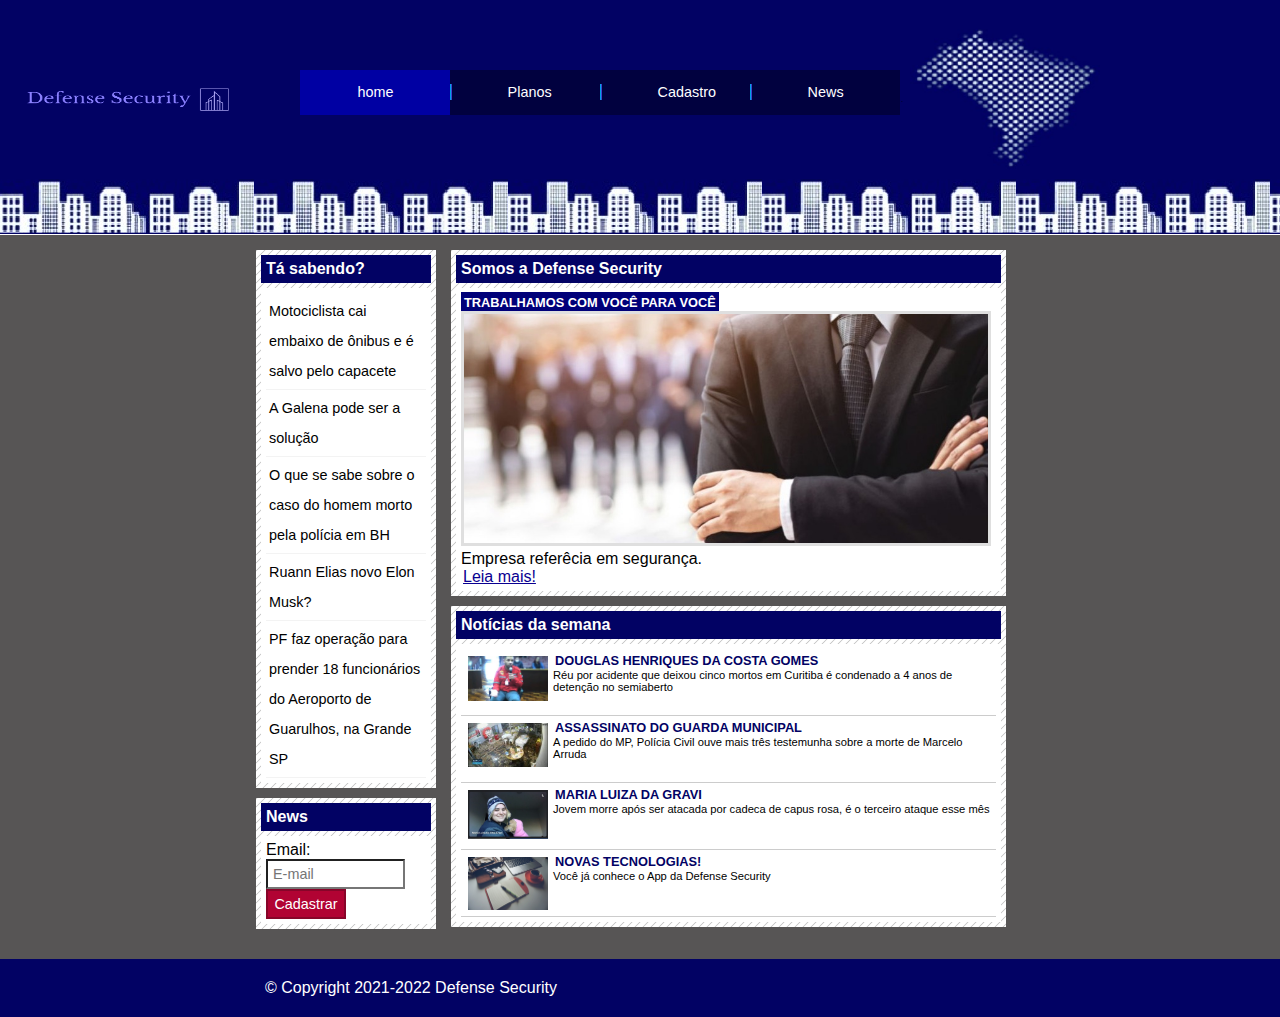
<file: index.html>
<!DOCTYPE html>
<html>

<head>
	<title>Defense Security - Com você por você</title>
	<meta charset="utf-8">

	<!-- Estilo customizado -->
	<link rel="stylesheet" type="text/css" href="css/estilo.css">

</head>

<body id="duas-colunas" class="home">

	<!-- Início container -->
	<nav id="container">

		<!-- Início topo -->
		<div id="topo">
			<!-- <h1 class="logo">Notícias cidade</h1> -->
			<img src="/imagens/default_transparent_765x625.png" alt="logo" width="250px" height="160px">
			
			<ul id="navegacao">
				<li class="primeiro">
					<a id="home" href="index.html">home</a>
				</li>
				<li>
					<a id="planos" href="planos.html">Planos</a>
				</li>
				<li>
					<a id="cadastro" href="cadastro.html">Cadastro</a>
				</li>
				<li>
					<a id="news" href="news.html">News</a>
				</li>
			</ul>
			<img src="/imagens/detalhe-topo2-semLinha.png" alt="logo" width="200px" height="150px">
		</div><!-- fim /topo -->
	</nav><!-- fim /container -->
		<!-- Início conteudo -->
		<div id="conteudo">

			<div id="primario">

				<div class="caixa destaque">
					<h2>Somos a Defense Security</h2>
					<div class="caixa-conteudo">

						<h3>Trabalhamos com você para você</h3>
						<img class="imagem-principal" src="imagens/defense.jpeg" width="100%">
						<p>
							Empresa referêcia em segurança.
						</p>
						<a href="">Leia mais!</a>

					</div>
				</div>

				<div class="caixa">
					<h2>Notícias da semana</h2>
					<div class="caixa-conteudo">

						<ul id="lista-noticias">
							<li>
								<a
									href="https://g1.globo.com/pr/parana/noticia/2022/07/19/reu-por-acidente-que-deixou-cinco-mortos-em-curitiba-e-condenado-a-4-anos-de-detencao-no-semiaberto.ghtml">
									<img src="imagens/not1.webp" width="80">
									<h3>Douglas Henriques da Costa Gomes</h3>
									<p>Réu por acidente que deixou cinco mortos em Curitiba é condenado a 4 anos de
										detenção no semiaberto</p>
								</a>
							</li>
							<li>
								<a href="https://globoplay.globo.com/v/10773013/">
									<img src="imagens/not2.jpg" width="80">
									<h3>Assassinato do guarda municipal</h3>
									<p>A pedido do MP, Polícia Civil ouve mais três testemunha sobre a morte de Marcelo
										Arruda</p>
								</a>
							</li>
							<li>
								<a href="">
									<img src="imagens/not3.jpeg" width="80">
									<h3>Maria Luiza da Gravi</h3>
									<p>Jovem morre após ser atacada por cadeca de capus rosa, é o terceiro ataque esse
										mês</p>
								</a>
							</li>
							<li>
								<a href="">
									<img src="imagens/tecnologia.jpg" width="80">
									<h3>Novas tecnologias!</h3>
									<p>Você já conhece o App da Defense Security</p>
								</a>
							</li>
						</ul>

					</div>
				</div>

			</div>

			<!-- Início lateral -->
			<div id="lateral">

				<div class="caixa">
					<h2>Tá sabendo?</h2>
					<div class="caixa-conteudo">
						<ul>
							<li><a href="">Motociclista cai embaixo de ônibus e é salvo pelo capacete</a></li>
							<li><a href="">A Galena pode ser a solução</a></li>
							<li><a href="">O que se sabe sobre o caso do homem morto pela polícia em BH</a></li>
							<li><a href="">Ruann Elias novo Elon Musk?</a></li>
							<li><a href="">PF faz operação para prender 18 funcionários do Aeroporto de Guarulhos, na
									Grande SP
								</a></li>
						</ul>
					</div>
				</div>

				<div class="caixa">
					<h2>News</h2>
					<div class="caixa-conteudo">

						<form>
							<div>
								<label for="email">Email:</label>
								<input type="text" name="email" id="email" placeholder="E-mail">
							</div>
							<div>
								<input class="submit" type="submit" value="Cadastrar">
							</div>
						</form>

					</div>
				</div>

			</div><!-- fim /lateral -->

		</div><!-- fim /conteudo -->

	

	<div id="container-rodape" style="clear: both;">
		<div id="rodape">
			&copy; Copyright 2021-2022 Defense Security
		</div>
	</div>

</body>

</html>
</file>
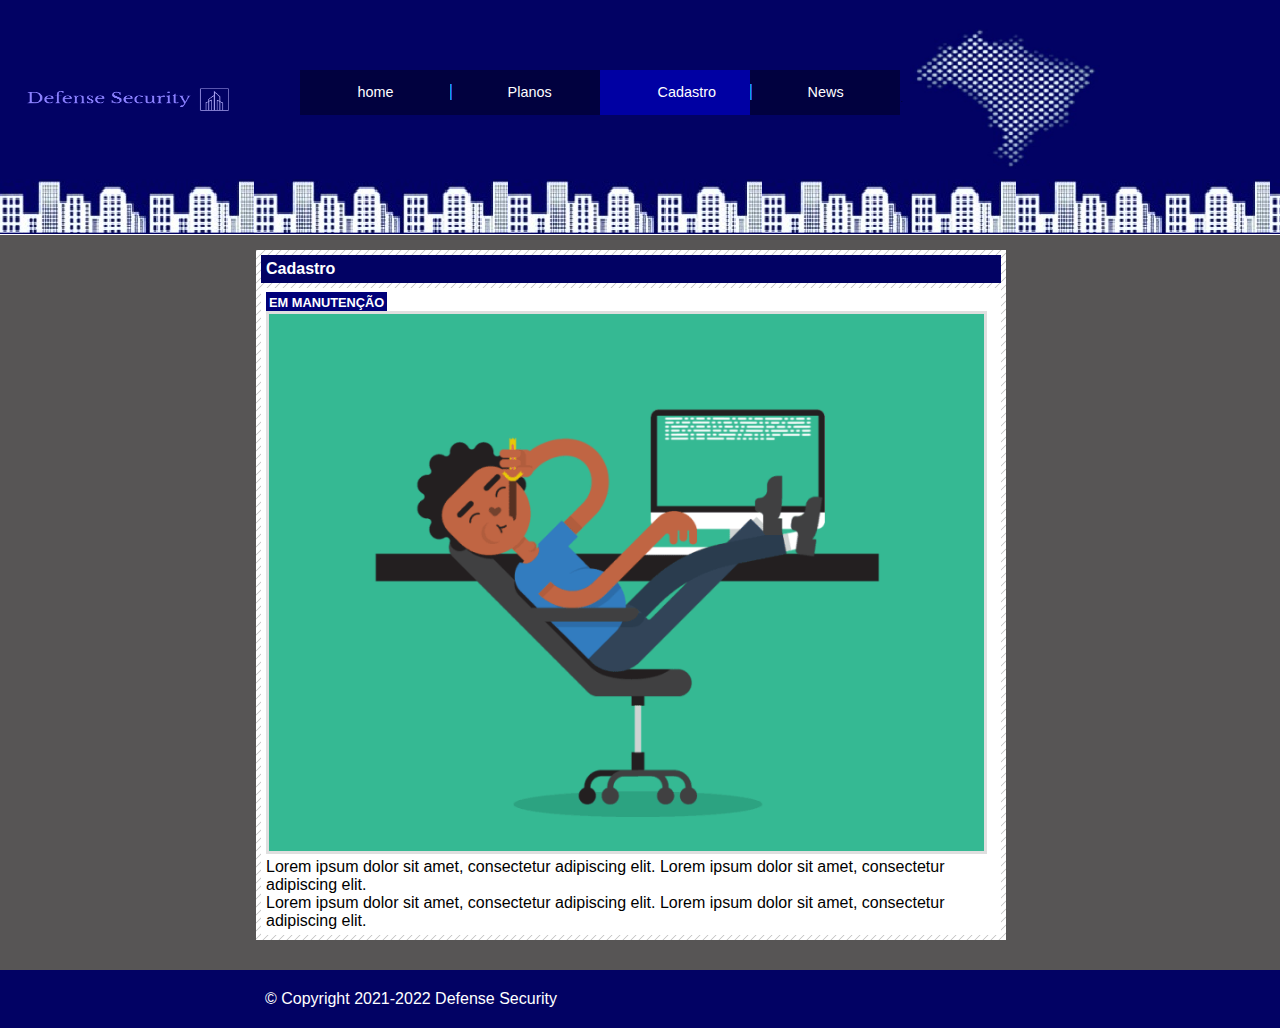
<file: cadastro.html>
<!DOCTYPE html>
<html>

<head>
	<title>Defense Security - Com você por você</title>
	<meta charset="utf-8">

	<!-- Estilo customizado -->
	<link rel="stylesheet" type="text/css" href="css/estilo.css">

</head>

<body id="uma-coluna" class="cadastro" >

	<!-- Início container -->
	<nav id="container">

		<!-- Início topo -->
		<div id="topo">
			<!-- <h1 class="logo">Notícias cidade</h1> -->
			<img src="/imagens/default_transparent_765x625.png" alt="logo" width="250px" height="160px">
			<ul id="navegacao">
				<li class="primeiro">
					<a id="home" href="index.html">home</a>
				</li>
				<li>
					<a id="planos" href="planos.html">Planos</a>
				</li>
				<li>
					<a id="cadastro" href="cadastro.html">Cadastro</a>
				</li>
				<li>
					<a id="news" href="news.html">News</a>
				</li>
			</ul>
			<img src="/imagens/detalhe-topo2-semLinha.png" alt="logo" width="200px" height="150px">
		</div><!-- fim /topo -->
	</nav><!-- fim /container -->
		<!-- Início conteudo -->
		<div id="conteudo">

			<div id="primario">

				<div class="caixa destaque">
					<h2>Cadastro</h2>
					<div class="caixa-conteudo">

						<h3>Em manutenção</h3>
						<img class="imagem-principal" src="imagens/erro2.gif" width="100%">
						<p>
							Lorem ipsum dolor sit amet, consectetur adipiscing elit.
							Lorem ipsum dolor sit amet, consectetur adipiscing elit.
						</p>

						<p>
							Lorem ipsum dolor sit amet, consectetur adipiscing elit.
							Lorem ipsum dolor sit amet, consectetur adipiscing elit.
						</p>

					</div>
				</div>

			</div>

		</div><!-- fim /conteudo -->

	

	<div id="container-rodape" style="clear: both;">
		<div id="rodape">
			&copy; Copyright 2021-2022 Defense Security
		</div>
	</div>

</body>

</html>
</file>
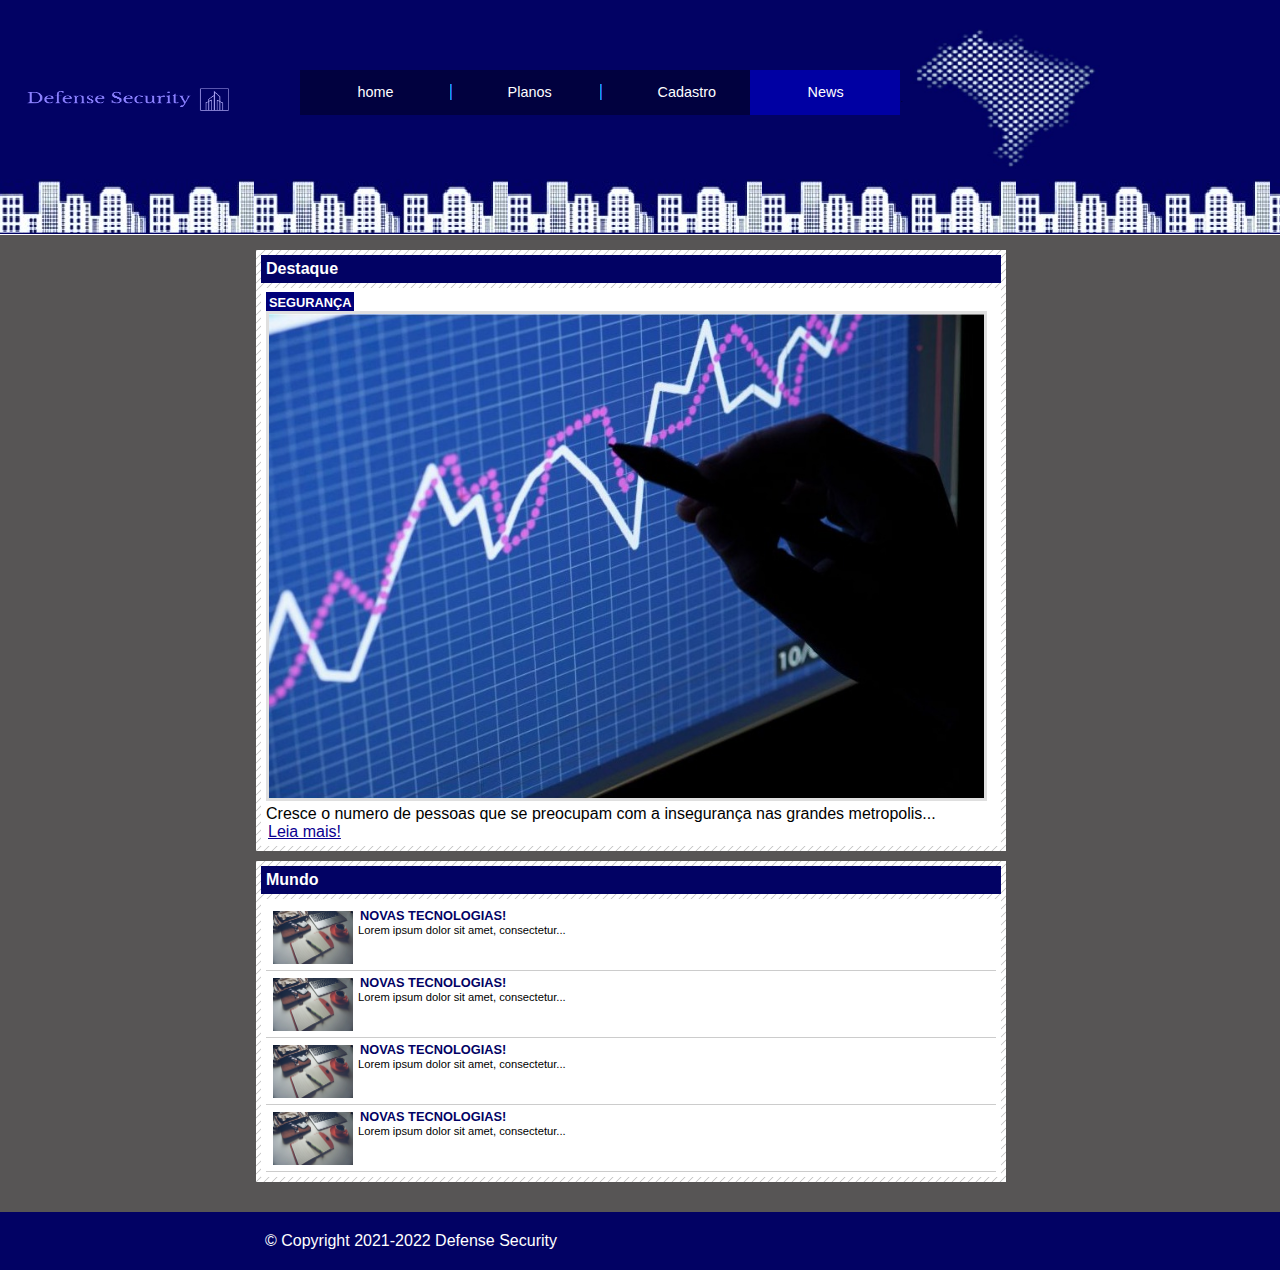
<file: news.html>
<!DOCTYPE html>
<html>

<head>
	<title>Defense Security - Com você por você</title>
	<meta charset="utf-8">

	<!-- Estilo customizado -->
	<link rel="stylesheet" type="text/css" href="css/estilo.css">

</head>

<body id="uma-coluna" class="news">

	<!-- Início container -->
	<nav id="container">

		<!-- Início topo -->
		<div id="topo">
			<!-- <h1 class="logo">Notícias cidade</h1> -->
			<img src="/imagens/default_transparent_765x625.png" alt="logo" width="250px" height="160px">
			<ul id="navegacao">
				<li class="primeiro">
					<a id="home" href="index.html">home</a>
				</li>
				<li>
					<a id="planos" href="planos.html">Planos</a>
				</li>
				<li>
					<a id="cadastro" href="cadastro.html">Cadastro</a>
				</li>
				<li>
					<a id="news" href="news.html">News</a>
				</li>
			</ul>
			<img src="/imagens/detalhe-topo2-semLinha.png" alt="logo" width="200px" height="150px">
		</div><!-- fim /topo -->
	</nav><!-- fim /container -->
		<!-- Início conteudo -->
		<div id="conteudo">

			<div id="primario">

				<div class="caixa destaque">
					<h2>Destaque</h2>
					<div class="caixa-conteudo">

						<h3>Segurança</h3>
						<img class="imagem-principal" src="imagens/grafico.jpeg" width="100%">
						<p>
							Cresce o numero de pessoas que se preocupam com a insegurança nas grandes metropolis...
						</p>
						<a href="">Leia mais!</a>

					</div>
				</div>

				<div class="caixa">
					<h2>Mundo</h2>
					<div class="caixa-conteudo">

						<ul id="lista-noticias">
							<li>
								<a href="">
									<img src="imagens/tecnologia.jpg" width="80">
									<h3>Novas tecnologias!</h3>
									<p>Lorem ipsum dolor sit amet, consectetur...</p>
								</a>
							</li>
							<li>
								<a href="">
									<img src="imagens/tecnologia.jpg" width="80">
									<h3>Novas tecnologias!</h3>
									<p>Lorem ipsum dolor sit amet, consectetur...</p>
								</a>
							</li>
							<li>
								<a href="">
									<img src="imagens/tecnologia.jpg" width="80">
									<h3>Novas tecnologias!</h3>
									<p>Lorem ipsum dolor sit amet, consectetur...</p>
								</a>
							</li>
							<li>
								<a href="">
									<img src="imagens/tecnologia.jpg" width="80">
									<h3>Novas tecnologias!</h3>
									<p>Lorem ipsum dolor sit amet, consectetur...</p>
								</a>
							</li>
						</ul>

					</div>
				</div>

			</div>

		</div><!-- fim /conteudo -->

	

	<div id="container-rodape" style="clear: both;">
		<div id="rodape">
			&copy; Copyright 2021-2022 Defense Security
		</div>
	</div>

</body>

</html>
</file>
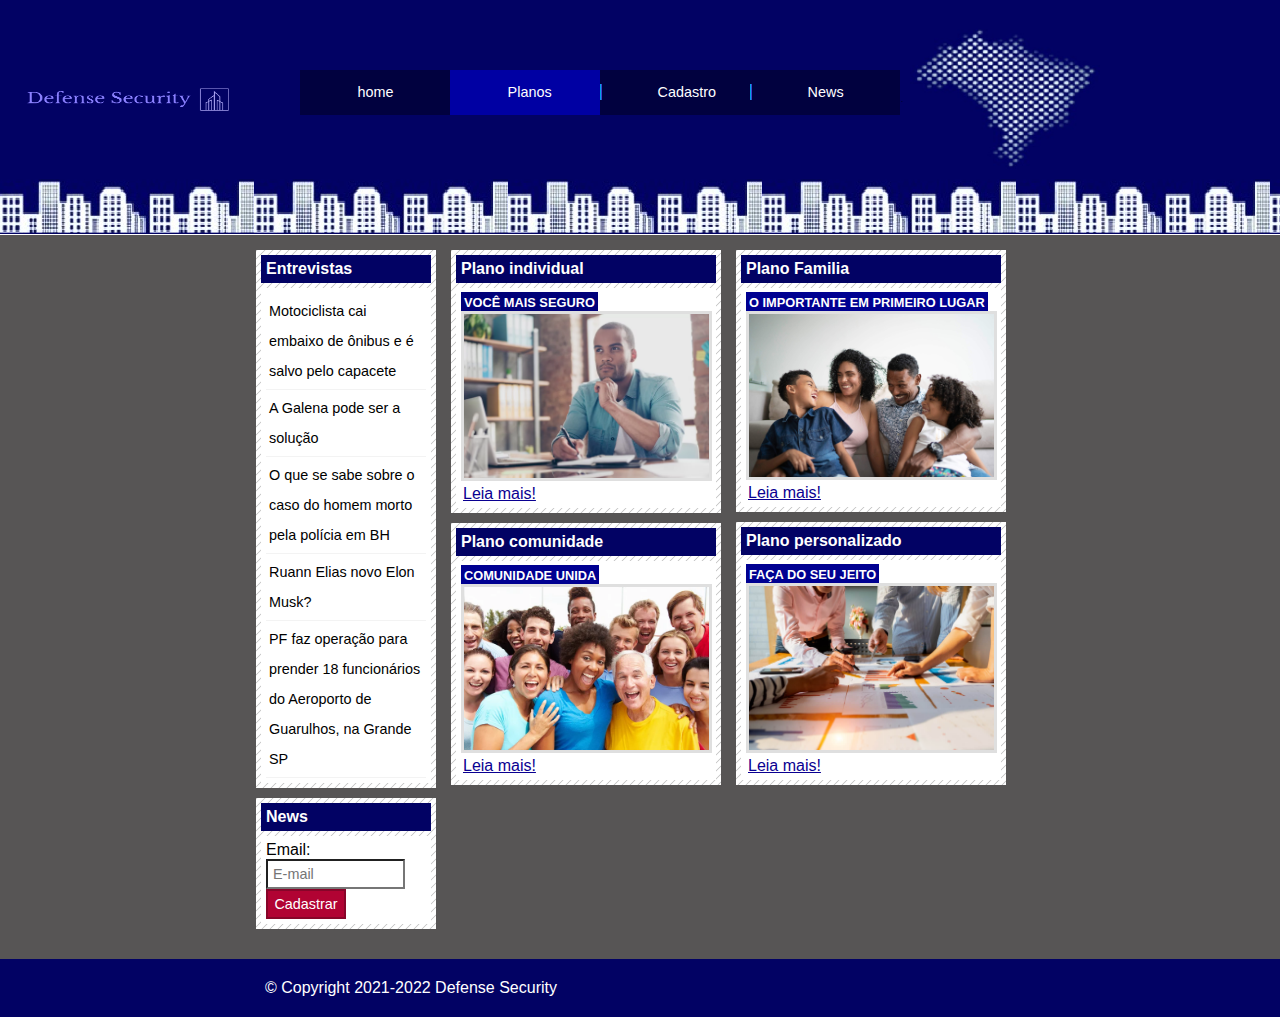
<file: planos.html>
<!DOCTYPE html>
<html>

<head>
	<title>Defense Security - Com você por você</title>
	<meta charset="utf-8">

	<!-- Estilo customizado -->
	<link rel="stylesheet" type="text/css" href="css/estilo.css">

</head>

<body class="planos">

	<!-- Início container -->
	<nav id="container">

		<!-- Início topo -->
		<div id="topo">
			<!-- <h1 class="logo">Notícias cidade</h1> -->
			<img src="/imagens/default_transparent_765x625.png" alt="logo" width="250px" height="160px">
			<ul id="navegacao">
				<li class="primeiro">
					<a id="home" href="index.html">home</a>
				</li>
				<li>
					<a id="planos" href="planos.html">Planos</a>
				</li>
				<li>
					<a id="cadastro" href="cadastro.html">Cadastro</a>
				</li>
				<li>
					<a id="news" href="news.html">News</a>
				</li>
			</ul>
			<img src="/imagens/detalhe-topo2-semLinha.png" alt="logo" width="200px" height="150px">
		</div><!-- fim /topo -->
	</nav><!-- fim /container -->
		<!-- Início conteudo -->
		<div id="conteudo">

			<div id="primario">

				<div class="caixa destaque">
					<h2>Plano individual</h2>
					<div class="caixa-conteudo">

						<h3>Você mais seguro</h3>
						<img class="imagem-principal" src="imagens/individual.webp" width="100%">
						<p>

						</p>
						<a href="nova-legislacao.html">Leia mais!</a>

					</div>
				</div>

				<div class="caixa entrevista">
					<h2>Plano comunidade</h2>
					<div class="caixa-conteudo">

						<h3>Comunidade unida</h3>
						<img class="imagem-principal" src="imagens/comunidade.jpg" width="100%">
						<p>

						</p>
						<a href="">Leia mais!</a>

					</div>
				</div>

			</div>

			<div id="secundario">

				<div class="caixa entrevista">
					<h2>Plano Familia</h2>
					<div class="caixa-conteudo">

						<h3>O importante em primeiro lugar</h3>
						<img class="imagem-principal" src="imagens/familia.jpg" width="100%">
						<p>

						</p>
						<a href="">Leia mais!</a>

					</div>
				</div>

				<div class="caixa entrevista">
					<h2>Plano personalizado</h2>
					<div class="caixa-conteudo">

						<h3>Faça do seu jeito</h3>
						<img class="imagem-principal" src="imagens/personalizado.jpg" width="100%">
						<p>
						</p>
						<a href="">Leia mais!</a>

					</div>
				</div>

			</div>

			<!-- Início lateral -->
			<div id="lateral">

				<div class="caixa">
					<h2>Entrevistas</h2>
					<div class="caixa-conteudo">
						<ul>
							<li><a href="">Motociclista cai embaixo de ônibus e é salvo pelo capacete</a></li>
							<li><a href="">A Galena pode ser a solução</a></li>
							<li><a href="">O que se sabe sobre o caso do homem morto pela polícia em BH</a></li>
							<li><a href="">Ruann Elias novo Elon Musk?</a></li>
							<li><a href="">PF faz operação para prender 18 funcionários do Aeroporto de Guarulhos, na
									Grande SP
								</a></li>
						</ul>
					</div>
				</div>

				<div class="caixa">
					<h2>News</h2>
					<div class="caixa-conteudo">

						<form>
							<div>
								<label for="email">Email:</label>
								<input type="text" name="email" id="email" placeholder="E-mail">
							</div>
							<div>
								<input class="submit" type="submit" value="Cadastrar">
							</div>
						</form>

					</div>
				</div>

			</div><!-- fim /lateral -->

		</div><!-- fim /conteudo -->

	

	<div id="container-rodape" style="clear: both;">
		<div id="rodape">
			&copy; Copyright 2021-2022 Defense Security
		</div>
	</div>

</body>

</html>
</file>
<file: css/estilo.css>
/* Estrutura do site
*/
* {
	margin: 0;
	padding: 0;
}

body {
	font-family: "Trebuchet MS", Helvetica, sans-serif;
	background: rgb(87, 85, 85);
}

#container {
	position: fixed;
	top: 0;
	bottom: 0;
	height: 235px;
	width: 100%;
	margin: 0 auto;
	background: url(../imagens/fundo2.png) repeat-x;

}

#topo {
	display: flex;
	/* height: 150px; */
	/* background: url(../imagens/detalhe-topo2.png) no-repeat right top; */
	padding-top: 20px;
	/*border: 1px solid red;*/
}

/* .logo {
	width: 152px;
	height: 66px;
	background: url(../imagens/logo2.jpeg) no-repeat center;
	text-indent: -3000px;
} */

/* Barra de navegação
*/
a:link,
a:visited {
	color: #0a0091;
	padding: 2px;
}

a:hover {
	color: #e50040;
}

ul {
	margin: 0;
	padding: 0;
	list-style: none;
}

#topo ul {
	margin-left: 50px;
	margin-top: 50px;
	height: 46px;
	/* background: #01013f; */
	/* float: left; */
}
@media (max-width: 710px) {
	#topo ul {
		margin-top: 0px;
		margin-left: 0px;
	}
}

#topo ul li {
	width: 150px;
	float: left;
	background: #01013f;
}

#topo ul a {
	font-size: 0.9em;
	display: block;
	padding: 0.5em 4em;
	line-height: 2.1em;
	text-decoration: none;
	color: #fff;
	background: url(../imagens/divisor.png) no-repeat left center;
}

#topo ul .primeiro a {
	background: none;
}

#topo ul a:hover {
	color: #0000e9;
}

body.home #navegacao a#home,
body.planos #navegacao a#planos,
body.cadastro #navegacao a#cadastro,
body.news #navegacao a#news {
	color: #fff;
	background: #0000a3;
	cursor: text;
}

/* Configura layout de três colunas */
#conteudo {
	/* background: #f5f5f5; */
	margin-top: 240px;
	margin-left: 20%;
}

#lateral {
	width: 180px;
	float: left;
	margin: 0 0 20px -750px;
}

#primario {
	width: 270px;
	float: left;
	margin: 0 0 20px 195px;
}

#duas-colunas #primario {
	width: 555px;
}

#uma-coluna #primario {
	width: 750px;
	margin: 0 0 20px 0;
}

#secundario {
	width: 270px;
	float: left;
	margin: 0 0 20px 15px;
}

/*Caixa*/
.caixa {
	margin: 10px 0;
	padding: 5px;
	background: #f3f3f3 url(../imagens/fundo-caixa.png);
}

h2 {
	font-size: 1em;
	background: #020264;
	color: #fff;
	padding: 5px;
}

.caixa-conteudo {
	background: #fff;
	padding: 5px;
	margin-top: 5px;
}

.caixa-conteudo h3 {
	color: #ffffff;
}

/* Formatar menus laterais
*/
#lateral ul a {
	font-size: 0.9em;
	padding: 3px;
	display: block;
	line-height: 30px;
	color: #000;
	text-decoration: none;
	border-bottom: 1px solid #f3f3f3;
}

#lateral ul a:hover {
	background: #f9f9f9 url(../imagens/marcador.png) no-repeat left center;
	padding-left: 20px;
	color: #a1a1a1;
}

/* Formatando formulários
*/
label {
	display: block;
	cursor: pointer;
}

input {
	padding: 5px;
	width: 125px;
	font-size: 0.9em;
	background-color: #fff;
}

input.submit {
	width: 80px;
	color: #fff;
	background-color: #b10333;
	border: 2px solid #870529;
}

/*Formatando imagens*/
img.imagem-principal {
	width: 98%;
	border: 3px solid #dfdfdf;
}

/* Formatando cabeçalhos */
h3 {
	text-transform: uppercase;
	display: inline;
	font-size: 0.8em;
	padding: 3px;
}

.destaque h3 {
	background: #000079;
	color: #fff;
}

.entrevista h3 {
	background: #000091;
}

/*Formatando lista de notícias*/
#lista-noticias li {
	padding: 2px;
	border-bottom: 1px solid #ccc;
	height: 62px;
}

#lista-noticias li a img {
	float: left;
	margin: 5px;
}

#lista-noticias li a {
	text-decoration: none;
}

#lista-noticias li a h3 {
	font-size: 0.8em;
	padding: 0;
	color: #020264;
}

#lista-noticias li a p {
	font-size: 0.7em;
	color: #000;
}

#lista-noticias li:hover {
	background: #eee;
	cursor: pointer;
}


/*Rodape*/
#container-rodape {
	background: #020264;
	padding: 20px;
}

#rodape {
	width: 750px;
	margin: 0 auto;
	color: #fff;
}
</file>
